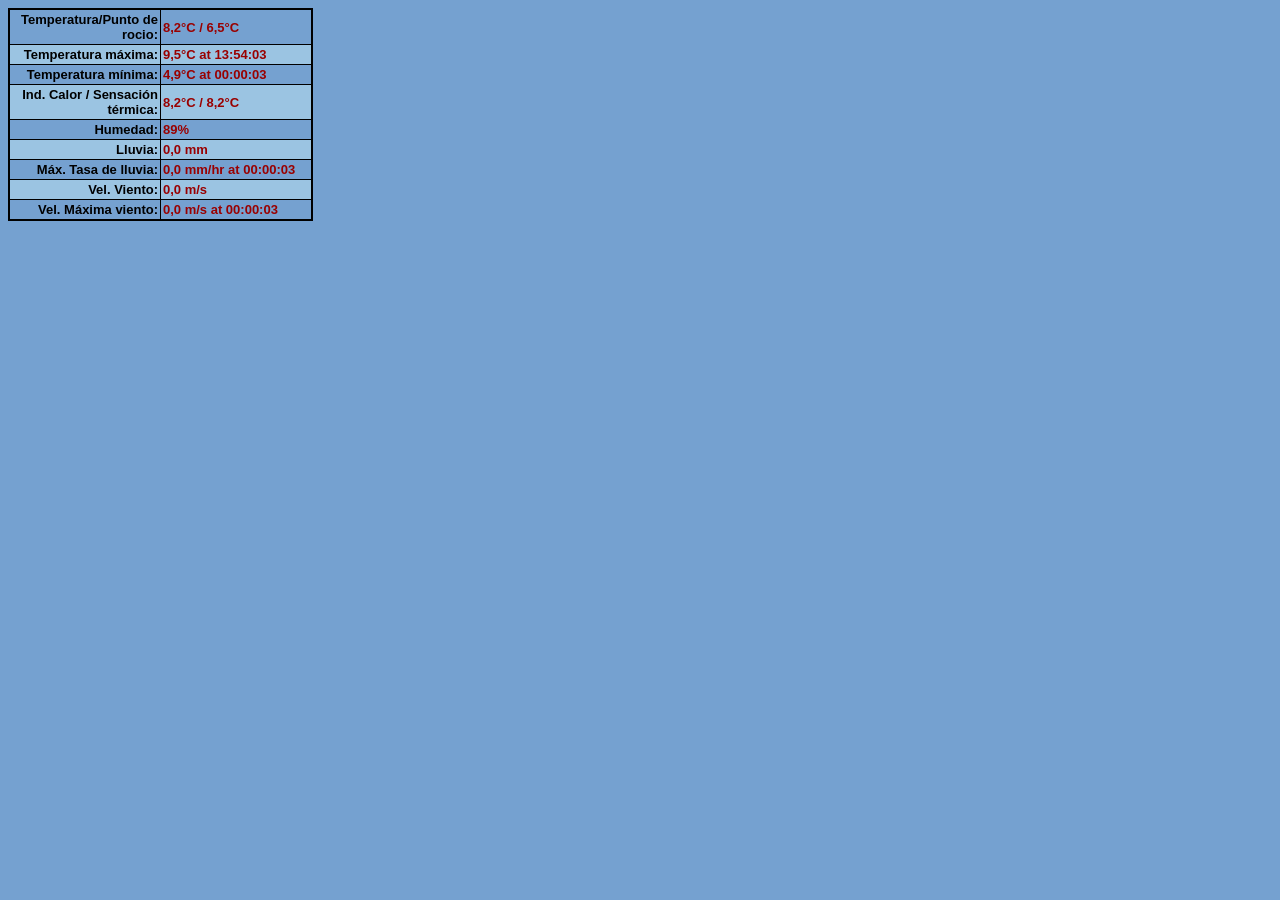
<file: mobile.html>
<!DOCTYPE html PUBLIC "-//W3C//DTD XHTML 1.0 Strict//EN"
         "http://www.w3.org/TR/xhtml1/DTD/xhtml1-strict.dtd">

<!--

  This is a phone-formatted summary page based on examples posted
  to the wview Google Group, and salted to taste for weewx.

  It takes a full screen on my Verizon Fascinate (Samsung Galaxy S)
  and its predecessor(s) were reportedly developed for a Apple iPhone.

  vince@skahan.net - 1/16/2010

-->


<html xmlns="http://www.w3.org/1999/xhtml">
<head>
<title> El Campillo (Rivas-Vaciamadrid) Weather</title>
<meta name="viewport" content="width=320; initial-scale=1.0; maximum-scale=1.0; user-scalable=1;"/>
<script type="application/x-javascript">

    if (navigator.userAgent.indexOf('iPhone') != -1)
    {
        addEventListener("load", function()
        {
        setTimeout(hideURLbar, 0);
        }, false);
    }

    function hideURLbar()
    {
        window.scrollTo(0, 1);
    }
</script>
<style type="text/css" media="screen">@import "mobile.css";</style>
</head>

<body>
<center>
<div>
    <table class="readings"> 
        <tr>            
		<td><a href="daytempdew.png">Temperatura/Punto de rocio:</a></td><td class="data"> 8,2&#176;C / 6,5&#176;C </td>
	</tr>
        <tr class="alt">
		<td>Temperatura máxima:</td><td class="data"> 9,5&#176;C at 13:54:03 </td>
	</tr>
        <tr>            
		<td>Temperatura mínima:</td><td class="data"> 4,9&#176;C at 00:00:03 </td>
	</tr>
        <tr class="alt">
		<td><a href="daytempchill.png">Ind. Calor / Sensación térmica:</a></td><td class="data"> 8,2&#176;C / 8,2&#176;C </td>
	</tr>
        <tr>
		<td>Humedad:</td><td class="data"> 89% </td></tr>
	</tr>
        <tr class="alt">
		<td><a href="dayrain.png">Lluvia:</a></td><td class="data"> 0,0 mm </td>
	</tr>
        <tr>
		<td>Máx. Tasa de lluvia:</td><td class="data"> 0,0 mm/hr at 00:00:03 </td>
	</tr>
        <tr class="alt">
		<td><a href="daywind.png">Vel. Viento:</a></td><td class="data"> 0,0 m/s </td>
	</tr>
	<tr>            
		<td>Vel. Máxima viento:</td><td class="data"> 0,0 m/s at 00:00:03 </td>
	</tr>
    </table>
</div>



</center>
</body>
</html>
</file>
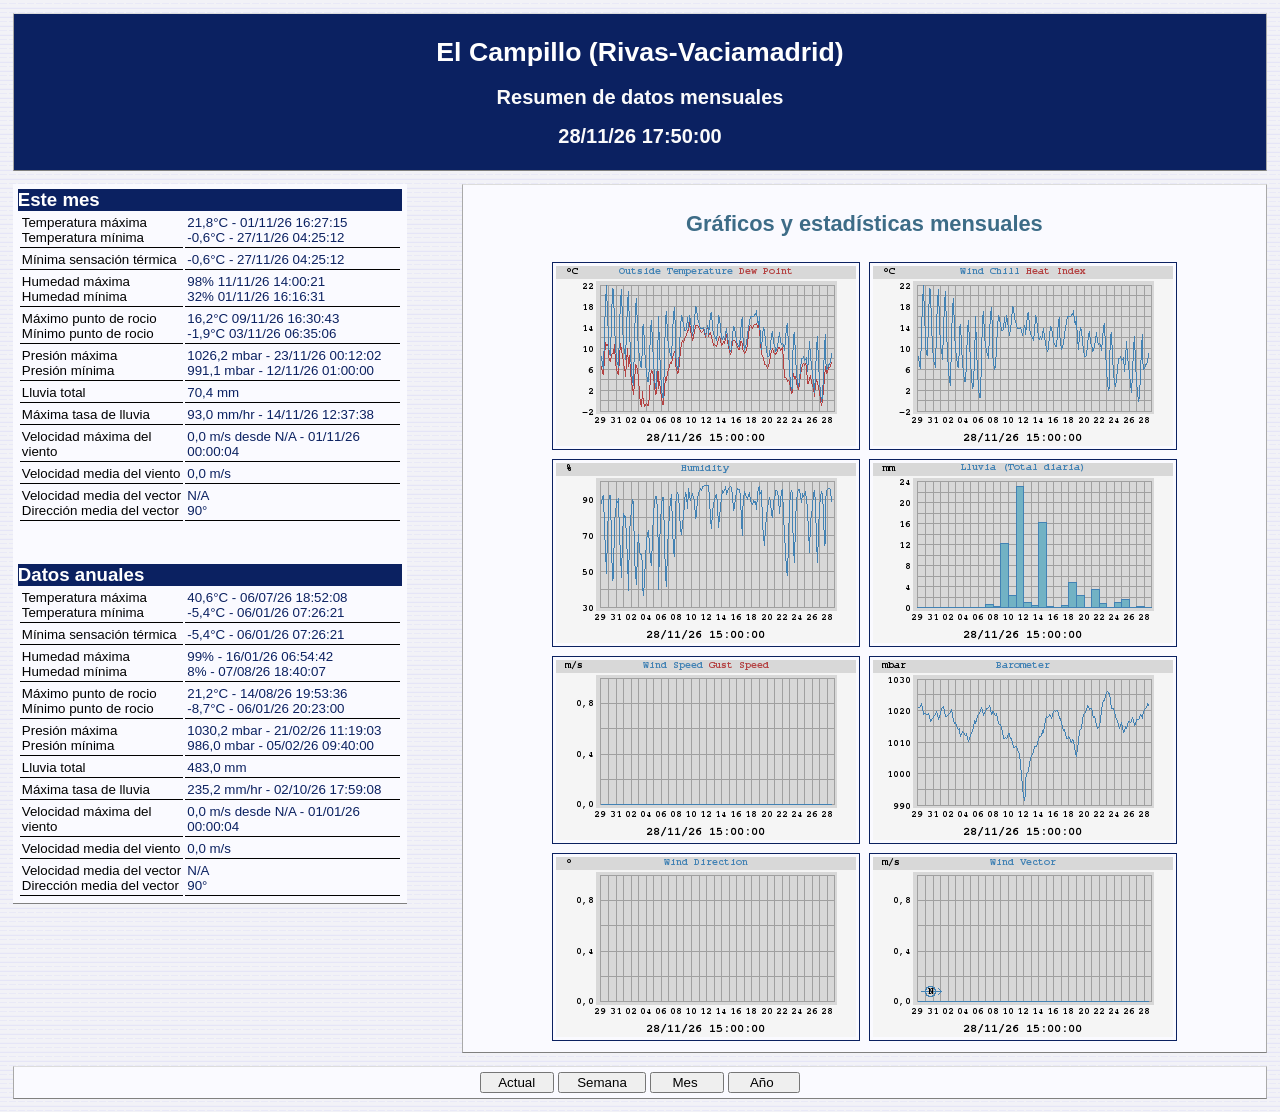
<file: month.html>
<!DOCTYPE HTML PUBLIC "-//W3C//DTD XHTML 1.0 Strict//EN" "http://www.w3.org/TR/xhtml1/DTD/xhtml1-strict.dtd">
<html xmlns="http://www.w3.org/1999/xhtml">
  <head profile="http://www.w3.org/2005/10/profile">
    <meta http-equiv="Content-Type" content="text/html; charset=utf-8" />
    <title>El Campillo (Rivas-Vaciamadrid) Monthly weather summary</title>
    <link rel="stylesheet" type="text/css" href="weewx.css"/>
    <link rel="icon" type="image/png" href="favicon.ico" />
    <script type="text/javascript">
      function openURL(urlname)
      {
        window.location=urlname;
      }
    </script>
  </head>

  <body>
    <div id="container">
      <div id="masthead">
        <h1>El Campillo (Rivas-Vaciamadrid)</h1>
        <h2>Resumen de datos mensuales</h2>
          <h2>28/11/26 17:50:00</h2>
      </div>

      <div id="stats_group">

        <div class="stats">
          <div class="stats_header">
            Este mes
          </div>

          <table>
            <tbody>
              <tr>
                <td class="stats_label">
                  Temperatura máxima<br/>
                  Temperatura mínima
                </td>
                <td class="stats_data">
                  21,8&#176;C - 01/11/26 16:27:15<br/>
                  -0,6&#176;C - 27/11/26 04:25:12
                </td>
              </tr>
              <tr>
                <td class="stats_label"> 
                  Mínima sensación térmica
                </td>
                <td class="stats_data"> 
                  -0,6&#176;C - 27/11/26 04:25:12
                </td>
              </tr>
              <tr>
                <td class="stats_label">
                  Humedad máxima<br/>
                  Humedad mínima
                </td>
                <td class="stats_data">
                  98% 11/11/26 14:00:21<br/>
                  32% 01/11/26 16:16:31
                </td>
              </tr>
              <tr>
                <td class="stats_label">
                  Máximo punto de rocio<br/>
                  Mínimo punto de rocio
                </td>
                <td class="stats_data">
                  16,2&#176;C 09/11/26 16:30:43<br/>
                  -1,9&#176;C 03/11/26 06:35:06
                </td>
              </tr>
              <tr>
                <td class="stats_label">
                  Presión máxima<br/>
                  Presión mínima
                </td>
                <td class="stats_data">
                  1026,2 mbar - 23/11/26 00:12:02<br/>
                  991,1 mbar - 12/11/26 01:00:00
                </td>
              </tr>
              <tr>
                <td class="stats_label">
                  Lluvia total
                </td>
                <td class="stats_data">
                  70,4 mm
                </td>
              </tr>
              <tr>
                <td class="stats_label"> 
                  Máxima tasa de lluvia
                </td>
                <td class="stats_data">
                  93,0 mm/hr - 14/11/26 12:37:38
                </td>
              </tr>
              <tr>
                <td class="stats_label">
                  Velocidad máxima del viento
                </td>
                <td class="stats_data">
                  0,0 m/s desde    N/A - 01/11/26 00:00:04
                </td>
              </tr>
              <tr>
                <td class="stats_label">
                  Velocidad media del viento
                </td>
                <td class="stats_data">
                  0,0 m/s
                </td>
              </tr>
              

              <tr>
                <td class="stats_label">
                  Velocidad media del vector<br/>
                  Dirección media del vector
                </td>
                <td class="stats_data">
                     N/A<br/>
                  90&#176;
                </td>
              </tr>
            </tbody>
          </table>
        </div> <!-- End class "stats" -->

        <p>&nbsp;</p>

        <div class="stats">
          <div class="stats_header">
            Datos anuales
          </div>

          <table>
            <tbody>
              <tr>
                <td class="stats_label">
                  Temperatura máxima<br/>
                  Temperatura mínima
                </td>
                <td class="stats_data">
                  40,6&#176;C - 06/07/26 18:52:08<br/>
                  -5,4&#176;C - 06/01/26 07:26:21
                </td>
              </tr>
              <tr>
                <td class="stats_label"> 
                  Mínima sensación térmica
                </td>
                <td class="stats_data"> 
                  -5,4&#176;C - 06/01/26 07:26:21
                </td>
              </tr>
              <tr>
                <td class="stats_label">
                  Humedad máxima<br/>
                  Humedad mínima
                </td>
                <td class="stats_data">
                  99% - 16/01/26 06:54:42<br/>
                  8% - 07/08/26 18:40:07
                </td>
              </tr>
              <tr>
                <td class="stats_label">
                  Máximo punto de rocio<br/>
                  Mínimo punto de rocio
                </td>
                <td class="stats_data">
                  21,2&#176;C - 14/08/26 19:53:36<br/>
                  -8,7&#176;C - 06/01/26 20:23:00
                </td>
              </tr>
              <tr>
                <td class="stats_label">
                  Presión máxima<br/>
                  Presión mínima
                </td>
                <td class="stats_data">
                  1030,2 mbar - 21/02/26 11:19:03<br/>
                  986,0 mbar - 05/02/26 09:40:00
                </td>
              </tr>
              <tr>
                <td class="stats_label">
                  Lluvia total
                </td>
                <td class="stats_data">
                  483,0 mm
                </td>
              </tr>
              <tr>
                <td class="stats_label"> 
                  Máxima tasa de lluvia
                </td>
                <td class="stats_data">
                  235,2 mm/hr - 02/10/26 17:59:08
                </td>
              </tr>
              <tr>
                <td class="stats_label">
                  Velocidad máxima del viento
                </td>
                <td class="stats_data">
                  0,0 m/s desde    N/A - 01/01/26 00:00:04
                </td>
              </tr>
              <tr>
                <td class="stats_label">
                  Velocidad media del viento
                </td>
                <td class="stats_data">
                  0,0 m/s
                </td>
              </td>
              

              <tr>
                <td class="stats_label">
                  Velocidad media del vector<br/>
                  Dirección media del vector
                </td>
                <td class="stats_data">
                     N/A<br/>
                  90&#176;
                </td>
              </tr>
            </tbody>
          </table>
        </div> <!-- End class "stats" -->

      </div> <!-- End class "stats_group" -->

      <div id="content">
        
        <div class="header">
          <h3>Gráficos y estadísticas mensuales</h3>
        </div>
        <div id="plots">
          <img src="monthtempdew.png" alt="temperatures" />
          <img src="monthtempchill.png" alt="heatchill" />
          <img src="monthhumidity.png"  alt="outside humidity" />
          <img src="monthrain.png" alt="rain" />
          <img src="monthwind.png" alt="wind" />
          <img src="monthbarometer.png" alt="barometer"/>
          <img src="monthwinddir.png" alt="Hi Wind" />
          <img src="monthwindvec.png" alt="Wind Vector" />
        </div>
      </div> <!-- End id "content" -->

      <div id="navbar">
        <input type="button" value="   Actual   " onclick="openURL('index.html')" />
        <input type="button" value="   Semana   " onclick="openURL('week.html')" />
        <input type="button" value="    Mes     " onclick="openURL('month.html')" />
        <input type="button" value="    Año     " onclick="openURL('year.html')" />
      </div>
    </div> <!-- End id "container" -->


  </body>
</html>
</file>
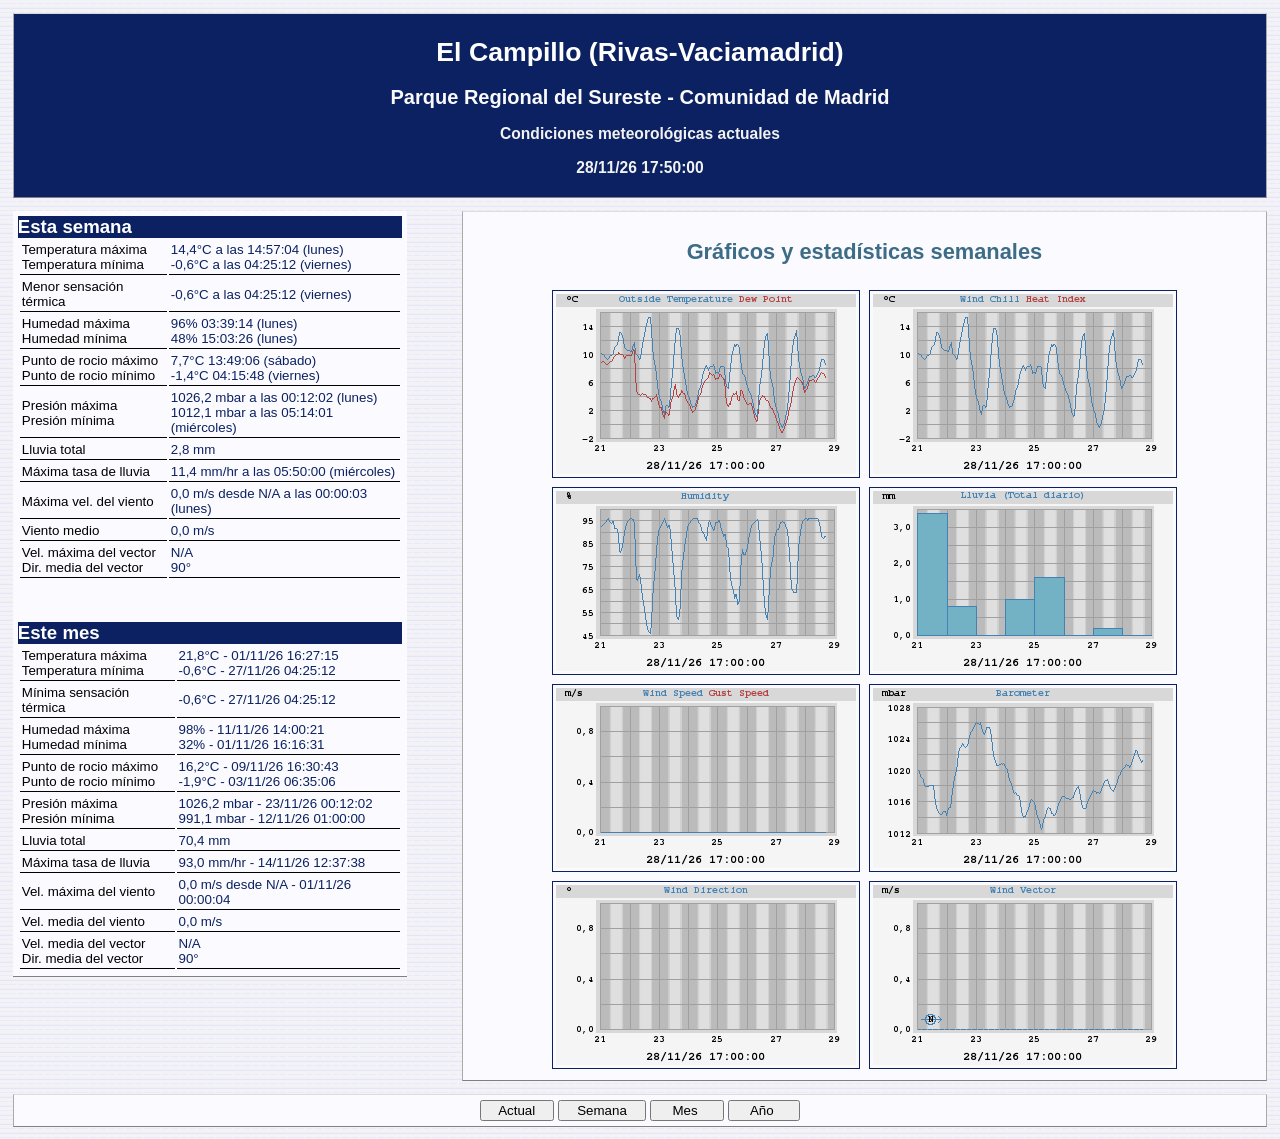
<file: week.html>
<!DOCTYPE HTML PUBLIC "-//W3C//DTD XHTML 1.0 Strict//EN" "http://www.w3.org/TR/xhtml1/DTD/xhtml1-strict.dtd">
<html xmlns="http://www.w3.org/1999/xhtml">
  <head profile="http://www.w3.org/2005/10/profile">
    <meta http-equiv="Content-Type" content="text/html; charset=utf-8" />
    <title>El Campillo (Rivas-Vaciamadrid) Weekly weather summary</title>
    <link rel="stylesheet" type="text/css" href="weewx.css"/>
    <link rel="icon" type="image/png" href="favicon.ico" />
    <script type="text/javascript">
      function openURL(urlname)
      {
        window.location=urlname;
      }
    </script>
  </head>

  <body>
    <div id="container">
      <div id="masthead">
        <h1>El Campillo (Rivas-Vaciamadrid)</h1>
        <h2>Parque Regional del Sureste - Comunidad de Madrid</h2>
	<h3>Condiciones meteorológicas actuales</h3>
            <h3>28/11/26 17:50:00</h3>
      </div>

      <div id="stats_group">

        <div class="stats">
          <div class="stats_header">
            Esta semana
          </div>

          <table>
            <tbody>
              <tr>
                <td class="stats_label">
                  Temperatura máxima<br/>
                  Temperatura mínima
                </td>
                <td class="stats_data">
                  14,4&#176;C a las 14:57:04 (lunes)<br/>
                  -0,6&#176;C a las 04:25:12 (viernes)
                </td>
              </tr>
              <tr>
                <td class="stats_label"> 
                  Menor sensación térmica
                </td>
                <td class="stats_data"> 
                  -0,6&#176;C a las 04:25:12 (viernes)
                </td>
              </tr>
              <tr>
                <td class="stats_label">
                  Humedad máxima<br/>
                  Humedad mínima
                </td>
                <td class="stats_data">
                  96% 03:39:14 (lunes)<br/>
                  48% 15:03:26 (lunes)
                </td>
              </tr>
              <tr>
                <td class="stats_label">
                  Punto de rocio máximo<br/>
                  Punto de rocio mínimo
                </td>
                <td class="stats_data">
                  7,7&#176;C 13:49:06 (s&#225;bado)<br/>
                  -1,4&#176;C 04:15:48 (viernes)
                </td>
              </tr>
              <tr>
                <td class="stats_label">
                  Presión máxima<br/>
                  Presión mínima
                </td>
                <td class="stats_data">
                  1026,2 mbar a las 00:12:02 (lunes)<br/>
                  1012,1 mbar a las 05:14:01 (mi&#233;rcoles)
                </td>
              </tr>
              <tr>
                <td class="stats_label">
                  Lluvia total
                </td>
                <td class="stats_data">
                  2,8 mm
                </td>
              </tr>
              <tr>
                <td class="stats_label"> 
                  Máxima tasa de lluvia
                </td>
                <td class="stats_data">
                  11,4 mm/hr a las 05:50:00 (mi&#233;rcoles)
                </td>
              </tr>
              <tr>
                <td class="stats_label">
                  Máxima vel. del viento
                </td>
                <td class="stats_data">
                  0,0 m/s desde    N/A a las 00:00:03 (lunes)
                </td>
              </tr>
              <tr>
                <td class="stats_label">
                  Viento medio
                </td>
                <td class="stats_data">
                  0,0 m/s
                </td>
              </tr>
              

              <tr>
                <td class="stats_label">
                  Vel. máxima del vector<br/>
                  Dir. media del vector
                </td>
                <td class="stats_data">
                     N/A<br/>
                  90&#176;
                </td>
              </tr>
            </tbody>
          </table>
        </div> <!-- End class "stats" -->

        <p>&nbsp;</p>

        <div class="stats">
          <div class="stats_header">
            Este mes
          </div>

          <table>
            <tbody>
              <tr>
                <td class="stats_label">
                  Temperatura máxima<br/>
                  Temperatura mínima
                </td>
                <td class="stats_data">
                  21,8&#176;C - 01/11/26 16:27:15<br/>
                  -0,6&#176;C - 27/11/26 04:25:12
                </td>
              </tr>
              <tr>
                <td class="stats_label"> 
                  Mínima sensación térmica
                </td>
                <td class="stats_data"> 
                  -0,6&#176;C - 27/11/26 04:25:12
                </td>
              </tr>
              <tr>
                <td class="stats_label">
                  Humedad máxima<br/>
                  Humedad mínima
                </td>
                <td class="stats_data">
                  98% - 11/11/26 14:00:21<br/>
                  32% - 01/11/26 16:16:31
                </td>
              </tr>
              <tr>
                <td class="stats_label">
                  Punto de rocio máximo<br/>
                  Punto de rocio mínimo
                </td>
                <td class="stats_data">
                  16,2&#176;C - 09/11/26 16:30:43<br/>
                  -1,9&#176;C - 03/11/26 06:35:06
                </td>
              </tr>
              <tr>
                <td class="stats_label">
                  Presión máxima<br/>
                  Presión mínima
                </td>
                <td class="stats_data">
                  1026,2 mbar - 23/11/26 00:12:02<br/>
                  991,1 mbar - 12/11/26 01:00:00
                </td>
              </tr>
              <tr>
                <td class="stats_label">
                  Lluvia total
                </td>
                <td class="stats_data">
                  70,4 mm
                </td>
              </tr>
              <tr>
                <td class="stats_label"> 
                  Máxima tasa de lluvia
                </td>
                <td class="stats_data">
                  93,0 mm/hr - 14/11/26 12:37:38
                </td>
              </tr>
              <tr>
                <td class="stats_label">
                  Vel. máxima del viento
                </td>
                <td class="stats_data">
                  0,0 m/s desde    N/A - 01/11/26 00:00:04
                </td>
              </tr>
              <tr>
                <td class="stats_label">
                  Vel. media del viento
                </td>
                <td class="stats_data">
                  0,0 m/s
                </td>
              </td>
              

              <tr>
                <td class="stats_label">
                  Vel. media del vector<br/>
                  Dir. media del vector
                </td>
                <td class="stats_data">
                     N/A<br/>
                  90&#176;
                </td>
              </tr>
            </tbody>
          </table>
        </div> <!-- End class "stats" -->

      </div> <!-- End class "stats_group" -->

      <div id="content">
        
        <div class="header">
          <h3>Gráficos y estadísticas semanales</h3>
        </div>
        <div id="plots">
          <img src="weektempdew.png" alt="temperatures" />
          <img src="weektempchill.png" alt="heatchill" />
          <img src="weekhumidity.png"  alt="outside humidity" />
          <img src="weekrain.png" alt="rain" />
          <img src="weekwind.png" alt="wind" />
          <img src="weekbarometer.png" alt="barometer"/>
          <img src="weekwinddir.png" alt="Hi Wind" />
          <img src="weekwindvec.png" alt="Wind Vector" />
        </div>
      </div> <!-- End id "content" -->

      <div id="navbar">
        <input type="button" value="   Actual   " onclick="openURL('index.html')" />
        <input type="button" value="   Semana   " onclick="openURL('week.html')" />
        <input type="button" value="    Mes     " onclick="openURL('month.html')" />
        <input type="button" value="    Año     " onclick="openURL('year.html')" />
      </div>
    </div> <!-- End id "container" -->


  </body>
</html>
</file>
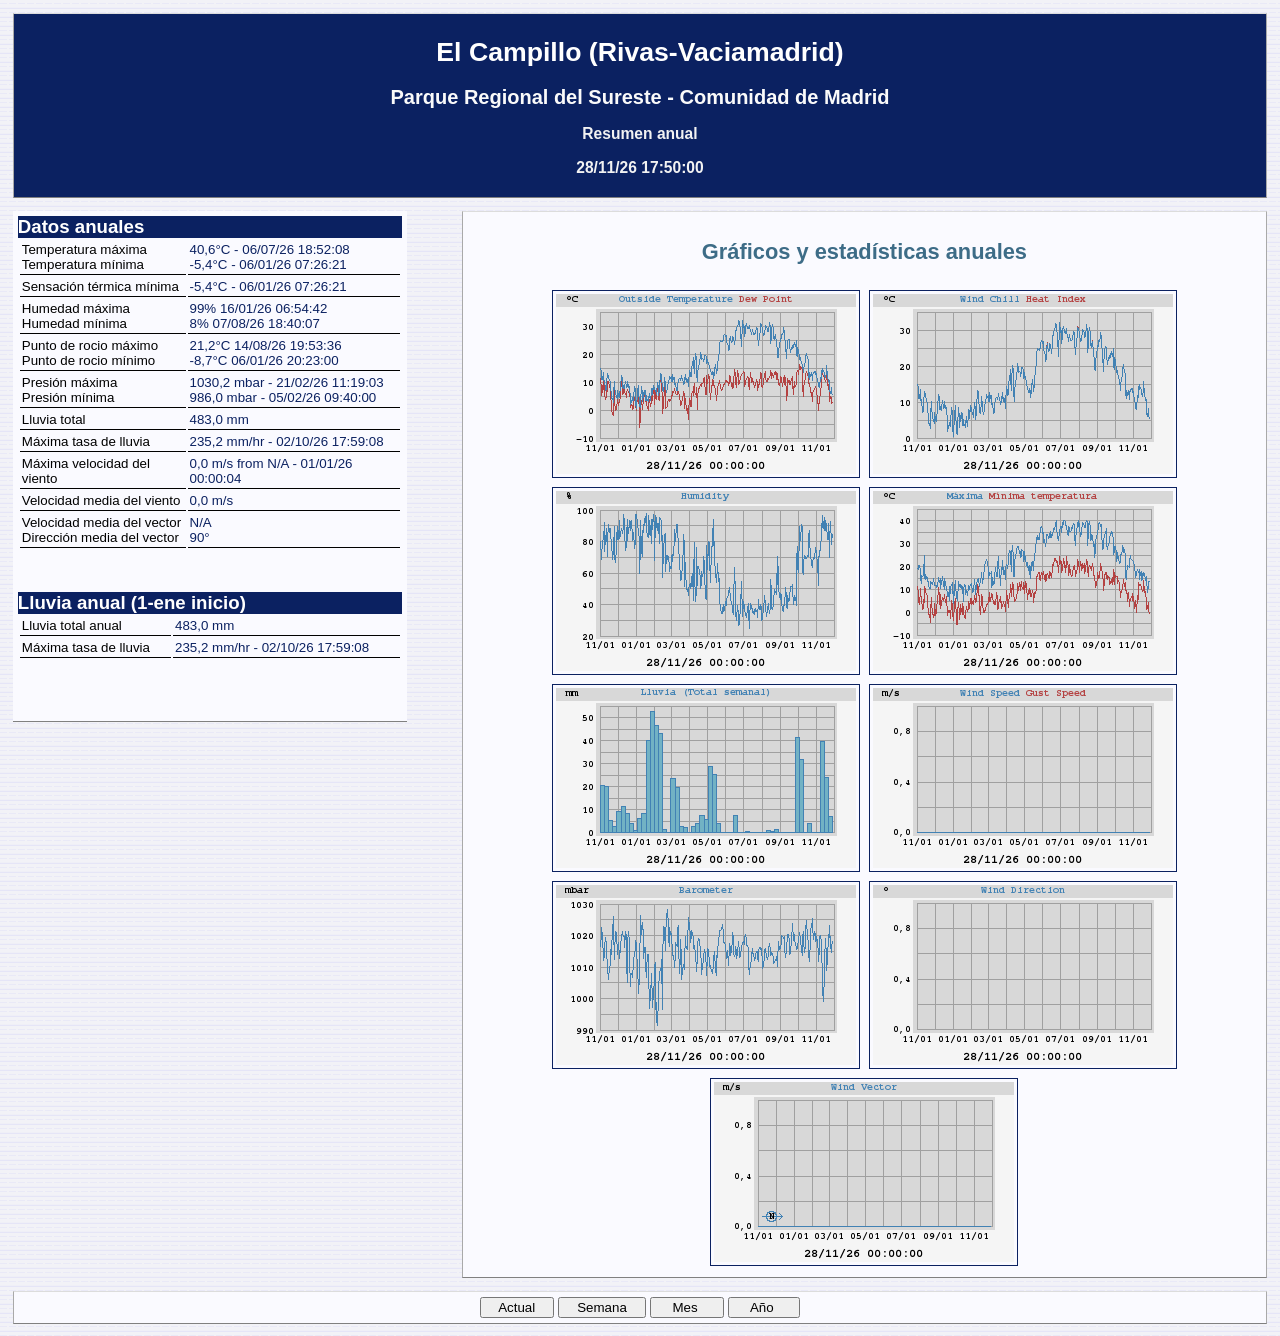
<file: year.html>
<!DOCTYPE HTML PUBLIC "-//W3C//DTD XHTML 1.0 Strict//EN" "http://www.w3.org/TR/xhtml1/DTD/xhtml1-strict.dtd">
<html xmlns="http://www.w3.org/1999/xhtml">
  <head profile="http://www.w3.org/2005/10/profile">
    <meta http-equiv="Content-Type" content="text/html; charset=utf-8" />
    <title>El Campillo (Rivas-Vaciamadrid) Yearly weather summary</title>
    <link rel="stylesheet" type="text/css" href="weewx.css"/>
    <link rel="icon" type="image/png" href="favicon.ico" />
    <script type="text/javascript">
      function openURL(urlname)
      {
        window.location=urlname;
      }
    </script>
  </head>

  <body>
    <div id="container">
      <div id="masthead">
        <h1>El Campillo (Rivas-Vaciamadrid)</h1>
        <h2>Parque Regional del Sureste - Comunidad de Madrid</h2>
        <h3>Resumen anual</h3>
          <h3>28/11/26 17:50:00</h3>
      </div>

      <div id="stats_group">

        <div class="stats">
          <div class="stats_header">
            Datos anuales
          </div>

          <table>
            <tbody>
              <tr>
                <td class="stats_label">
                  Temperatura máxima<br/>
                  Temperatura mínima
                </td>
                <td class="stats_data">
                  40,6&#176;C - 06/07/26 18:52:08<br/>
                  -5,4&#176;C - 06/01/26 07:26:21
                </td>
              </tr>
              <tr>
                <td class="stats_label"> 
                  Sensación térmica mínima
                </td>
                <td class="stats_data"> 
                  -5,4&#176;C - 06/01/26 07:26:21
                </td>
              </tr>
              <tr>
                <td class="stats_label">
                  Humedad máxima<br/>
                  Humedad mínima
                </td>
                <td class="stats_data">
                  99% 16/01/26 06:54:42<br/>
                  8% 07/08/26 18:40:07
                </td>
              </tr>
              <tr>
                <td class="stats_label">
                  Punto de rocio máximo<br/>
                  Punto de rocio mínimo
                </td>
                <td class="stats_data">
                  21,2&#176;C 14/08/26 19:53:36<br/>
                  -8,7&#176;C 06/01/26 20:23:00
                </td>
              </tr>
              <tr>
                <td class="stats_label">
                  Presión máxima<br/>
                  Presión mínima
                </td>
                <td class="stats_data">
                  1030,2 mbar - 21/02/26 11:19:03<br/>
                  986,0 mbar - 05/02/26 09:40:00
                </td>
              </tr>
              <tr>
                <td class="stats_label">
                  Lluvia total
                </td>
                <td class="stats_data">
                  483,0 mm
                </td>
              </tr>
              <tr>
                <td class="stats_label"> 
                  Máxima tasa de lluvia
                </td>
                <td class="stats_data">
                  235,2 mm/hr - 02/10/26 17:59:08
                </td>
              </tr>
              <tr>
                <td class="stats_label">
                  Máxima velocidad del viento
                </td>
                <td class="stats_data">
                  0,0 m/s from    N/A - 01/01/26 00:00:04
                </td>
              </tr>
              <tr>
                <td class="stats_label">
                  Velocidad media del viento
                </td>
                <td class="stats_data">
                  0,0 m/s
                </td>
              </tr>
              

              <tr>
                <td class="stats_label">
                  Velocidad media del vector<br/>
                  Dirección media del vector
                </td>
                <td class="stats_data">
                     N/A<br/>
                  90&#176;
                </td>
              </tr>
            </tbody>
          </table>
        </div> <!-- End class "stats" -->

        <p>&nbsp;</p>

        <div class="stats">
          <div class="stats_header">
            Lluvia anual (1-ene inicio)
          </div>

          <table>
            <tbody>
              <tr>
                <td class="stats_label">
                  Lluvia total anual
                </td>
                <td class="stats_data">
                  483,0 mm
                </td>
              </tr>
              <tr>
                <td class="stats_label"> 
                  Máxima tasa de lluvia
                </td>
                <td class="stats_data">
                  235,2 mm/hr - 02/10/26 17:59:08
                </td>
              </tr>
            </tbody>
          </table>
        </div> <!-- End class "stats" -->

      </div> <!-- End class "stats_group" -->

      <div id="content">
        
        <div class="header">
          <h3>Gráficos y estadísticas anuales</h3>
        </div>
        <div id="plots">
          <img src="yeartempdew.png" alt="temperatures" />
          <img src="yeartempchill.png" alt="heatchill" />
          <img src="yearhumidity.png"  alt="outside humidity" />
          <img src="yearhilow.png" alt="Daily highs and lows for the year" title="Daily highs and lows for the year"/>
          <img src="yearrain.png" alt="rain" />
          <img src="yearwind.png" alt="wind" />
          <img src="yearbarometer.png" alt="barometer"/>
          <img src="yearwinddir.png" alt="Hi Wind" />
          <img src="yearwindvec.png" alt="Wind Vector" />
        </div>
      </div> <!-- End id "content" -->

      <div id="navbar">
        <input type="button" value="   Actual   " onclick="openURL('index.html')" />
        <input type="button" value="   Semana   " onclick="openURL('week.html')" />
        <input type="button" value="    Mes     " onclick="openURL('month.html')" />
        <input type="button" value="    Año     " onclick="openURL('year.html')" />
      </div>
    </div> <!-- End id "container" -->


  </body>
</html>
</file>
<file: weewx.css>
/* CSS for the weewx Standard skin
 *
 *  Copyright (c) 2015 Tom Keffer <tkeffer@gmail.com>
 * 
 *  See the file LICENSE.txt for your rights.
 * MODIFICADO POR EL PARQUE REGIONAL DEL SURESTE ABRIL 2018
 */
  
/* Global */

body {
    margin: 0;
    padding: 0;
    border: 0;
    font-family: Verdana, Arial, Helvetica, sans-serif;
    font-size: 10pt;
    background-color: #f2f2f7;
    background-image: url('backgrounds/band.gif');
    background-repeat: repeat;
    background-attachment: scroll;
}	

#container {
    margin: 0;
    padding: 0;
    border: 0;
}

/*
 * This is the big header at the top of the page
 * Modificado por el Parque Regional del Sureste
 */
#masthead {
    margin: 1% 1% 0 1%;
    padding: 5px;
    text-align: center;
    border-top: 1px solid #dcdcdc;
    border-right: 1px solid #a9a9a9;
    border-bottom: 1px solid #808080;
    border-left: 1px solid #a9a9a9;
    background-color: #0B2161;
}

#masthead h1 {
    color: #FFFFFF;
}

#masthead h2 {
    color: #FAFAFA;
}

#masthead h3 {
    color: #F2F2F2;
}

/*
 * This holds the statistics (daily high/low, etc.) on the left: 
 */
#stats_group {
    width: 30%;
    min-height: 500px;
    margin: 1%;
    padding: 5px;
    float: left;
/*
*   border-top: 1px solid #dcdcdc;
*   border-right: 1px solid #a9a9a9;
*   border-left: 1px solid #a9a9a9;
*/
    border-bottom: 1px solid #808080;
    background-color: #fafaff;
}

.stats table {
    border-bottom: hidden #000000;
    width: 100%;
}
.stats td {
    border-bottom: thin solid #000000;
    padding: 2px;
}

.stats_header  {
    background-color: #0B2161;
    color: #FFFFFF;
    font-size: 14pt;
    font-weight: bolder;
}

.stats_label {
    color: black;
}

.stats_data {
    color: #0B2161;
}

/*
 * This holds the "About", "Almanac", and plots on the right
 * Esta parte configura la parte DERECHA de la página
 * datos de la estación, almanaque y gráficos
 */
#content {
    width: 62%;
    min-height: 500px;
    margin: 1%;
    padding: 5px;
    float: right;
    border-top: 1px solid #dcdcdc;
    border-right: 1px solid #a9a9a9;
    border-bottom: 1px solid #808080;
    border-left: 1px solid #a9a9a9;
    background-color: #fafaff;
    text-align: center;
}

#content .header {
    font-size: 14pt;
    font-weight: bolder;
    color: #0B2161;
    margin-bottom: 10px;
}


#content .caption {
    font-weight: bold;
    color: #0B2161;
}

#content table {
    text-align: center;
    width: 100%;
}

#content td {
    width: 50%;
}

#content .label {
    text-align: right;
    font-style: italic;
}

#content .data {
    text-align: left;
}

#about, #almanac {
    width: 90%;
    margin-left: auto;
    margin-right: auto;
    margin-bottom: 30px;
}

.celestial_group {
}

.celestial_body {
    width: 48%;
    vertical-align: top;
    display:inline-block;
}

#plots {
    width: 90%;
    display: block;
    margin-left: auto;
    margin-right: auto;
}
    
#plots img {
    border: thin solid #0B2161;
    margin: 3px;
    padding: 3px;
}

#radar_img {
    width: 100%;
    display: block;
    margin-left: auto;
    margin-right: auto;
    margin: 3px;
    padding: 3px;
}

#radar_img img {
    margin-left: auto;
    margin-right: auto;
    width: 90%;
    margin: 3px;
    padding: 3px;
}

#radar_img p {
    width: 90%;
    font-style: italic;
    font-size: smaller;
    text-align: center;
    margin-top: 0;
}

/*
 * Navigation bar (week, month, etc.) at the bottom
 */
#navbar {
    margin: 0 1% 1% 1%;
    padding: 5px;
    text-align: center;
    clear: both;
    border-top: 1px solid #dcdcdc;
    border-right: 1px solid #a9a9a9;
    border-bottom: 1px solid #808080;
    border-left: 1px solid #a9a9a9;
    background-color: #fafaff;
}

/*************** Global Styles ***************/

h2, h3, h4, h5, h6 {
    color: #3d6c87;
}
</file>
